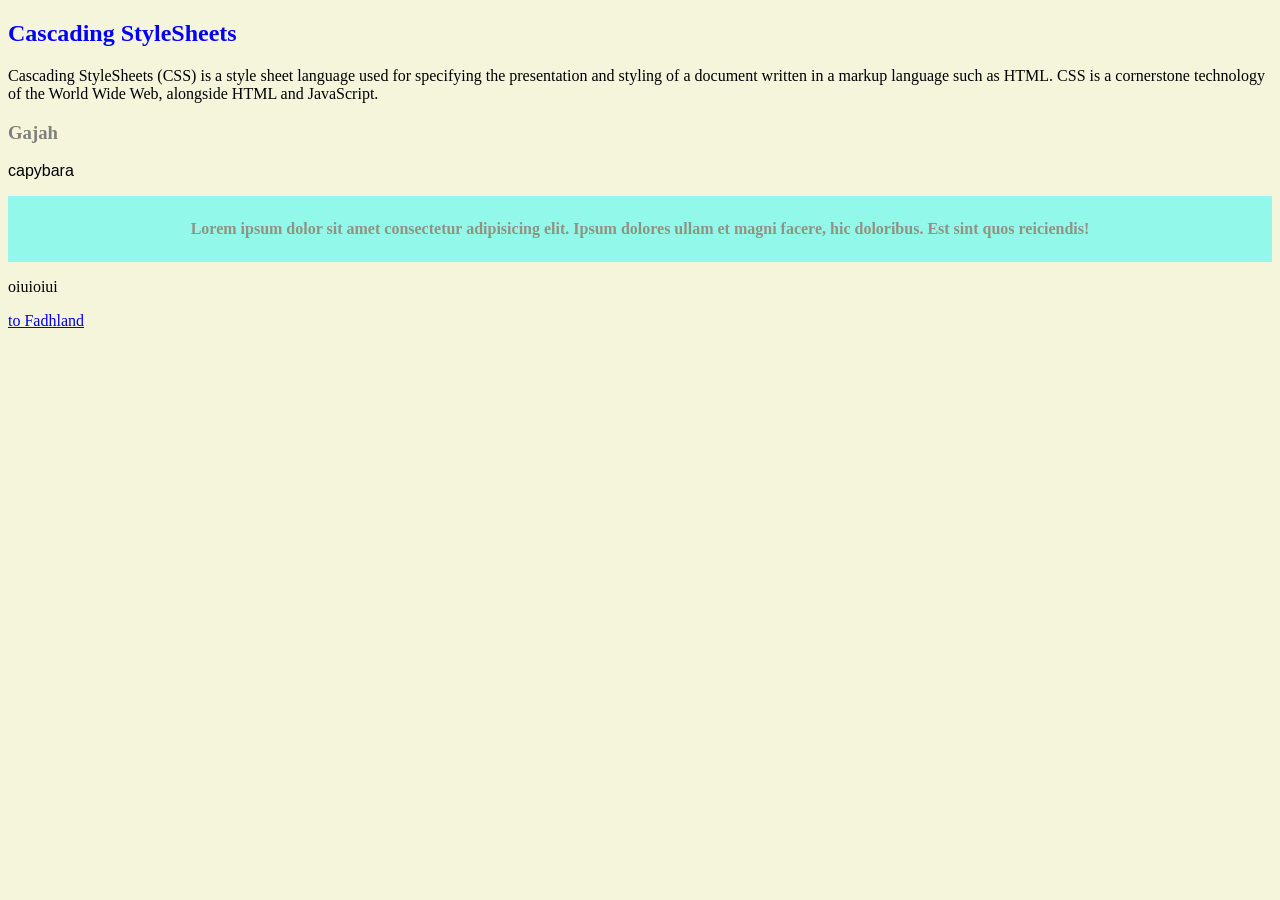
<file: CSS.html>
<!DOCTYPE html>
<html>
	<head>
		<title>CSS</title>
        <link rel="stylesheet" href="style.css">
	</head>
	<body>
		<h2>Cascading StyleSheets</h2>
		<P>Cascading StyleSheets (CSS) is a style sheet language used for specifying the presentation and styling of a document written in a markup language such as HTML. CSS is a cornerstone technology of the World Wide Web, alongside HTML and JavaScript.</p>
		
		
		<h3 class="gray">Gajah</h3>
		<p id="font">capybara</p>
		<div>
			<b>
				Lorem ipsum dolor sit amet consectetur adipisicing elit. Ipsum dolores ullam et magni facere, hic doloribus. Est sint quos reiciendis!
			</b>
		</div>
		<P>oiuioiui</P>
		<p><a href="./Fadhland.html">to Fadhland</a></p>
	</body>
</html>
</file>
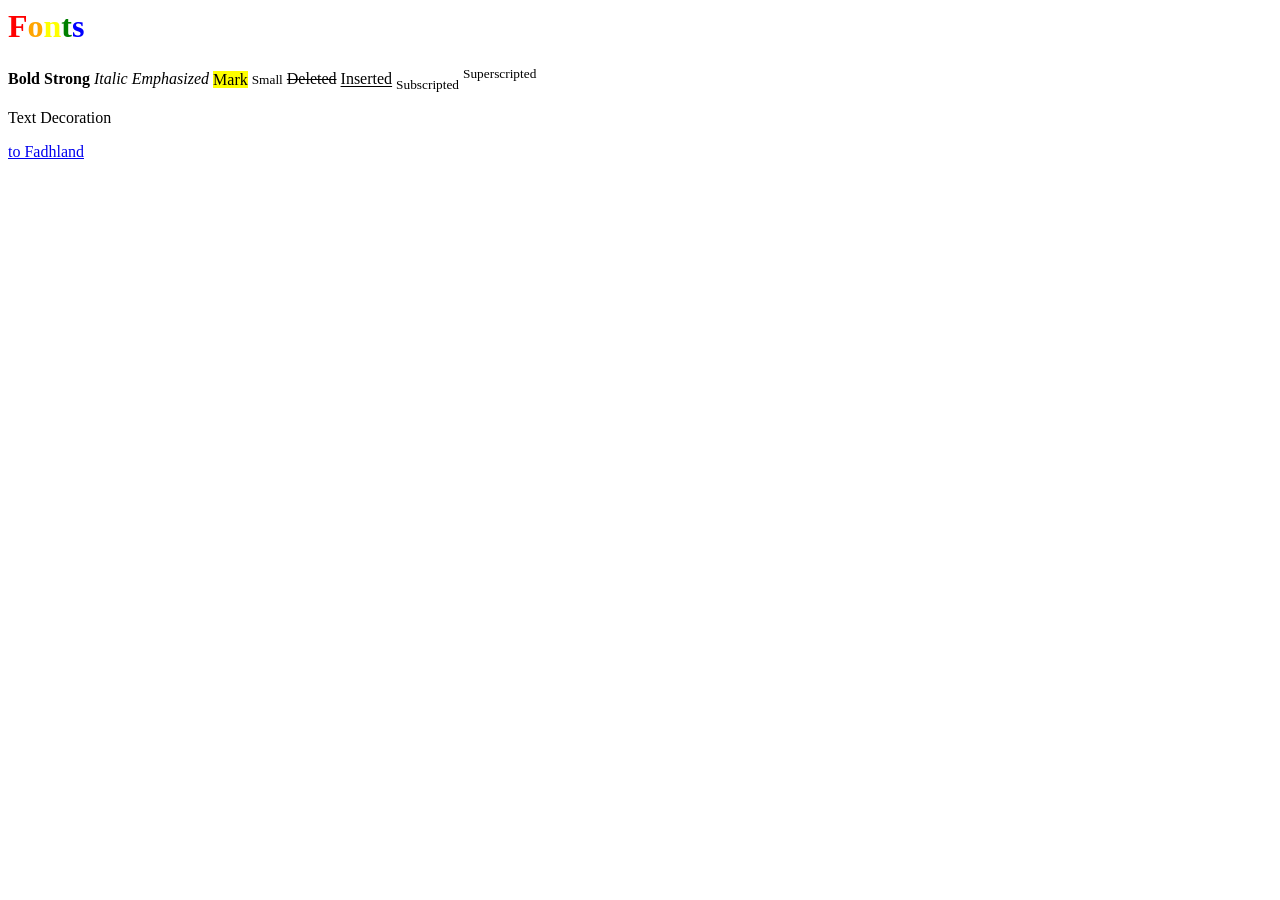
<file: Fonts.html>
<html>
    <head>
        <title>fonts</title>
        <style>
            .c1 {
                color: red;
            }
            .c2  {
                color: orange;
            }
            .c3 {
                color: yellow;
            }
            .c4 {
                color: green;
            }
            .c5  {
                color: blue;
            }
            p {
                text-decoration: dotted;
            }
        </style>
    </head>
    <body>
        <h1><span class="c1">F</span><span class="c2">o</span><span class="c3">n</span><span class="c4">t</span><span class="c5">s</span></h1>
        <b>Bold</b>
        <strong>Strong</strong>
        <i>Italic</i>
        <em>Emphasized</em>
        <mark>Mark</mark>
        <small>Small</small>
        <del>Deleted</del>
        <ins>Inserted</ins>
        <sub>Subscripted</sub>
        <sup>Superscripted</sup>
        <p>Text Decoration</p>
        <p><a href="Fadhland.html">to Fadhland</a></p>
    </body>
</html>
</file>
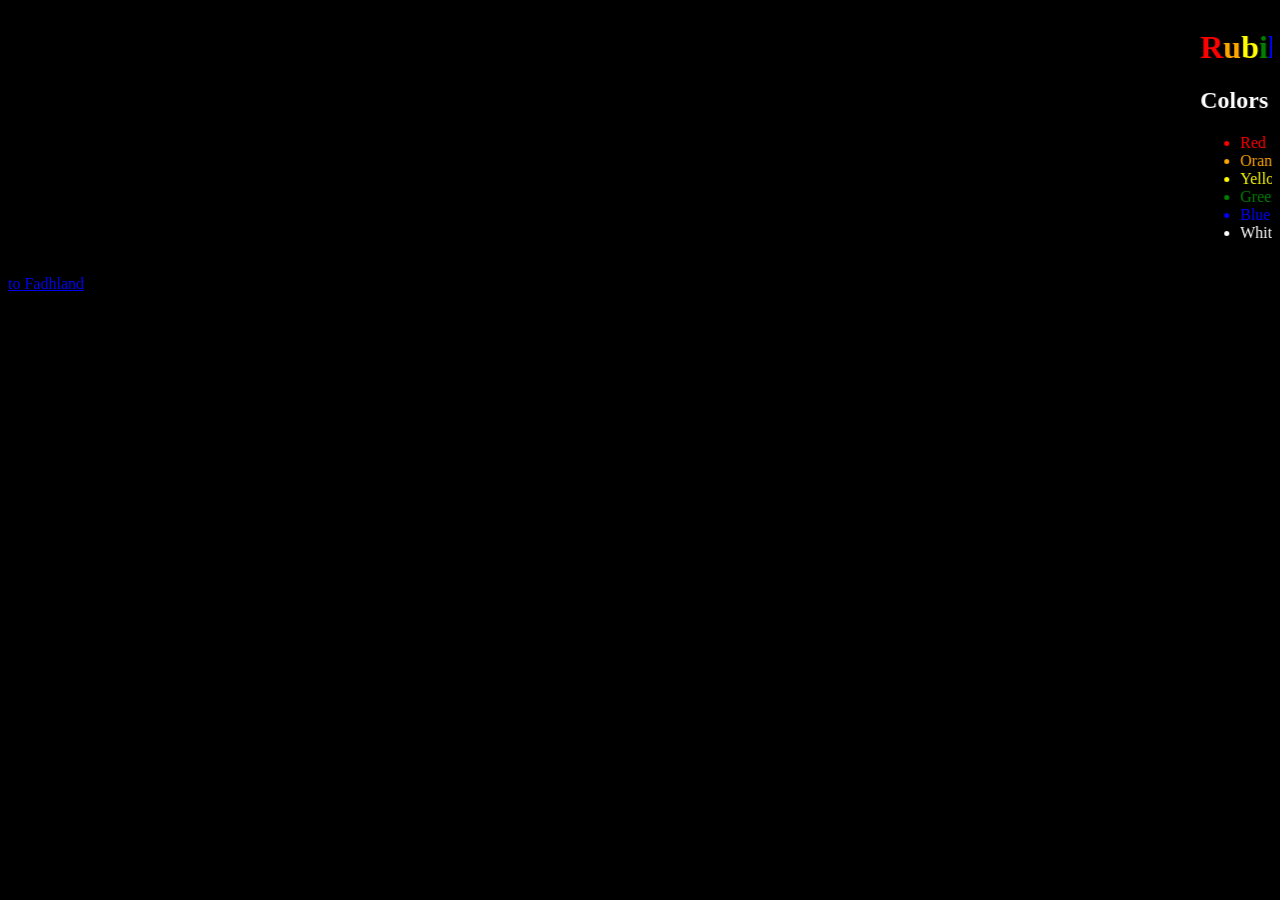
<file: Rubik.html>
<html>
    <body bgcolor="black">
        <marquee>
            <h1><font color="red">R</font><font color="orange">u</font><font color="yellow">b</font><font color="green">i</font><font color="blue">k's</font> <font color="white">Cube</font></h1>
            <font color="white"><h2>Colors</h2></font>
            <ul type="disk">
            <font color="red"><li>Red</li></font>
            <font color="orange"><li>Orange</li></font>
            <font color="yellow"><li>Yellow</li></font>
            <font color="green"><li>Green</li></font>
            <font color="blue"><li>Blue</li></font>
            <font color="white"><li>White</li></font>
            </ul>
        </marquee>
        <p><a href="Fadhland.html">to Fadhland</a></p>
    </body>
</html>
</file>
<file: style.css>
body {
    background-color: beige;
}
h2 {
    color: blue;
}
#font {
    font-family: 'Franklin Gothic Medium', 'Arial Narrow', Arial, sans-serif; /* use this the font id to add the font! */
}
.gray {
    color: gray; /* and use this class (gray) to make the text color gray! */
}
div {
    text-align: center; padding: 24px 54px 24px 54px;
    background-color: aqua;
    opacity: 0.4;
}
/* ¯\_(ツ)_/¯ */
</file>
